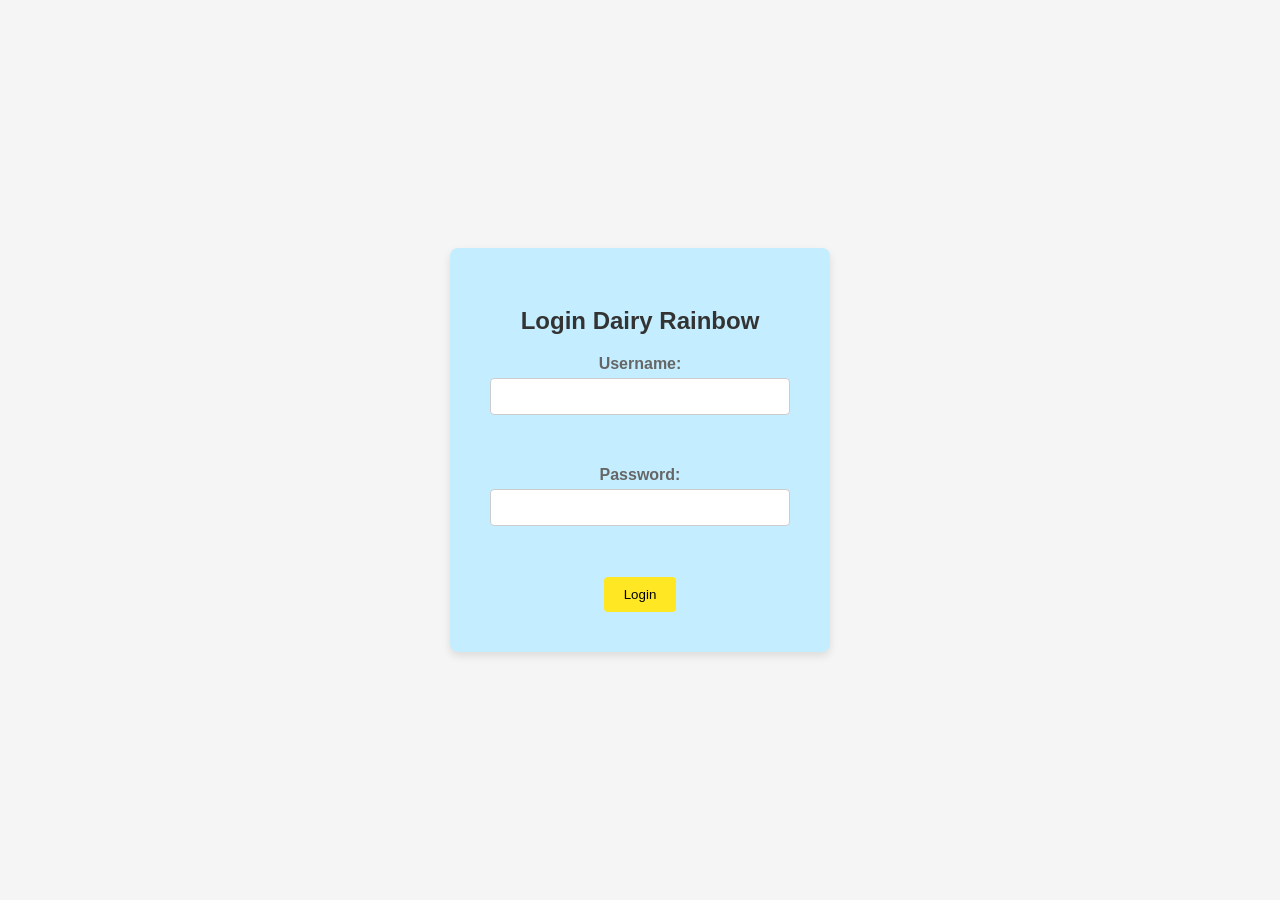
<file: login.html>
<!DOCTYPE html>
<html lang="en">
<head>
    <meta charset="UTF-8">
    <meta name="viewport" content="width=device-width, initial-scale=1.0">
    <title>Login</title>
    <link rel="stylesheet" href="login.css">
</head>
<body>
    <div class="login-container">
        <h2>Login Dairy Rainbow</h2>
        <form>
            <label for="username">Username:</label>
            <input type="text" id="username" name="username" required><br><br>
            <label for="password">Password:</label>
            <input type="password" id="password" name="password" required><br><br>
            <button type="button" onclick="login()">Login</button>
        </form>
    </div>

    <script>
        function login() {
            var username = document.getElementById('username').value;
            var password = document.getElementById('password').value;

            // Check if username and password match
            if (username === 'Admin' && password === 'Admin123') {
                // Store login status in localStorage
                localStorage.setItem('isLoggedIn', 'true');
                // Redirect to the order admin page if login is successful
                window.location.href = 'orderAdmin.html';
            } else {
                alert('Invalid username or password. Please try again.');
            }
        }
    </script>
</body>
</html>
</file>
<file: login.css>
body {
    font-family: Arial, sans-serif;
    background-color: #f5f5f5;
    margin: 0;
    padding: 0;
    display: flex;
    justify-content: center;
    align-items: center;
    height: 100vh;
}
header {
    text-align: center;
}

.login-container {
    background-color: #C4EEFF; /* เปลี่ยนสีพื้นหลังเป็นสี C4EEFF */
    border-radius: 8px;
    padding: 40px;
    box-shadow: 0 4px 8px rgba(0, 0, 0, 0.1);
    width: 300px;
    text-align: center;
}

h2 {
    margin-bottom: 20px;
    color: #333;
}

form {
    display: flex;
    flex-direction: column;
    align-items: center;
}

label {
    font-weight: bold;
    margin-bottom: 5px;
    color: #666;
}

input {
    padding: 10px;
    margin-bottom: 15px;
    width: 100%;
    box-sizing: border-box;
    border: 1px solid #ccc;
    border-radius: 4px;
}

button {
    background-color: #FFE724;
    color: black;
    padding: 10px 20px;
    border: none;
    border-radius: 4px;
    cursor: pointer;
    transition: background-color 0.3s;
}

button:hover {
    background-color: #ceba24;
}


.error-message {
    color: #f44336;
    margin-top: 10px;
    display: none; /* ซ่อนป๊อบอัพเริ่มต้น */
}

.close-button {
    position: absolute;
    top: 5px;
    right: 10px;
    cursor: pointer;
    color: #999;
    font-size: 20px;
}
.error-message {
    color: #f44336;
    margin-top: 10px;
    font-size: 18px; /* เพิ่มขนาดตัวอักษร */
    font-weight: bold; /* เปลี่ยนเป็นตัวหนา */
    font-family: 'Arial Black', sans-serif; /* เปลี่ยนแบบอักษร */
    text-transform: uppercase; /* แปลงเป็นตัวพิมพ์ใหญ่ทั้งหมด */
    letter-spacing: 2px; /* เพิ่มระยะห่างระหว่างตัวอักษร */
    text-shadow: 2px 2px 4px rgba(0, 0, 0, 0.2); /* เพิ่มเงาใต้ตัวอักษร */
    animation: glow 1s ease-in-out infinite alternate; /* เพิ่มการเคลื่อนไหวสำหรับเงา */
}

@keyframes glow {
    from {
        text-shadow: 0 0 10px #f44336, 0 0 20px #f44336, 0 0 30px #f44336;
    }
    to {
        text-shadow: 0 0 20px #f44336, 0 0 30px #f44336, 0 0 40px #f44336;
    }
}
</file>
<file: orderAdmin.css>
body {
    font-family: Arial, sans-serif;
    margin: 0;
    padding: 0;
}

header {
    background-color: #C4EEFF;
    color: black;
    text-align: center;
    padding: 20px 0;
}

table {
    width: 80%;
    border-collapse: collapse;
    margin: 20px auto;
}

th, td {
    border: 1px solid #ddd;
    padding: 8px;
    text-align: left;
}

th {
    background-color: #f2f2f2;
    font-weight: bold;
}

tr:nth-child(even) {
    background-color: #f2f2f2;
}

tr:hover {
    background-color: #ddd;
}


.container {
    display: flex;
    flex-direction: column;
    align-items: center; /* จัดให้เนื้อหาภายในอยู่กึ่งกลางตามแนวนอน */
    justify-content: center; /* จัดให้เนื้อหาภายในอยู่กึ่งกลางตามแนวตั้ง */
}

table {
    margin-bottom: 20px; /* ให้มีระยะห่างด้านล่างของตาราง */
}


button {
    background-color: #FFE724; /* ตั้งค่าสีพื้นหลังของปุ่ม */
    color: #000; /* ตั้งค่าสีข้อความของปุ่ม */
    border: none; /* ลบเส้นขอบ */
    padding: 10px 20px; /* กำหนดขนาดของปุ่ม */
    cursor: pointer; /* เปลี่ยนเคอร์เซอร์เป็นชี้ไป */
    border-radius: 15px; /* เพิ่มบรรทัดนี้เพื่อกำหนดความโค้งของขอบ */
}

button:hover {
    background-color: #bdac4e; /* เมื่อโฮเวอร์ปุ่ม สีพื้นหลังจะเปลี่ยน */
}
</file>
